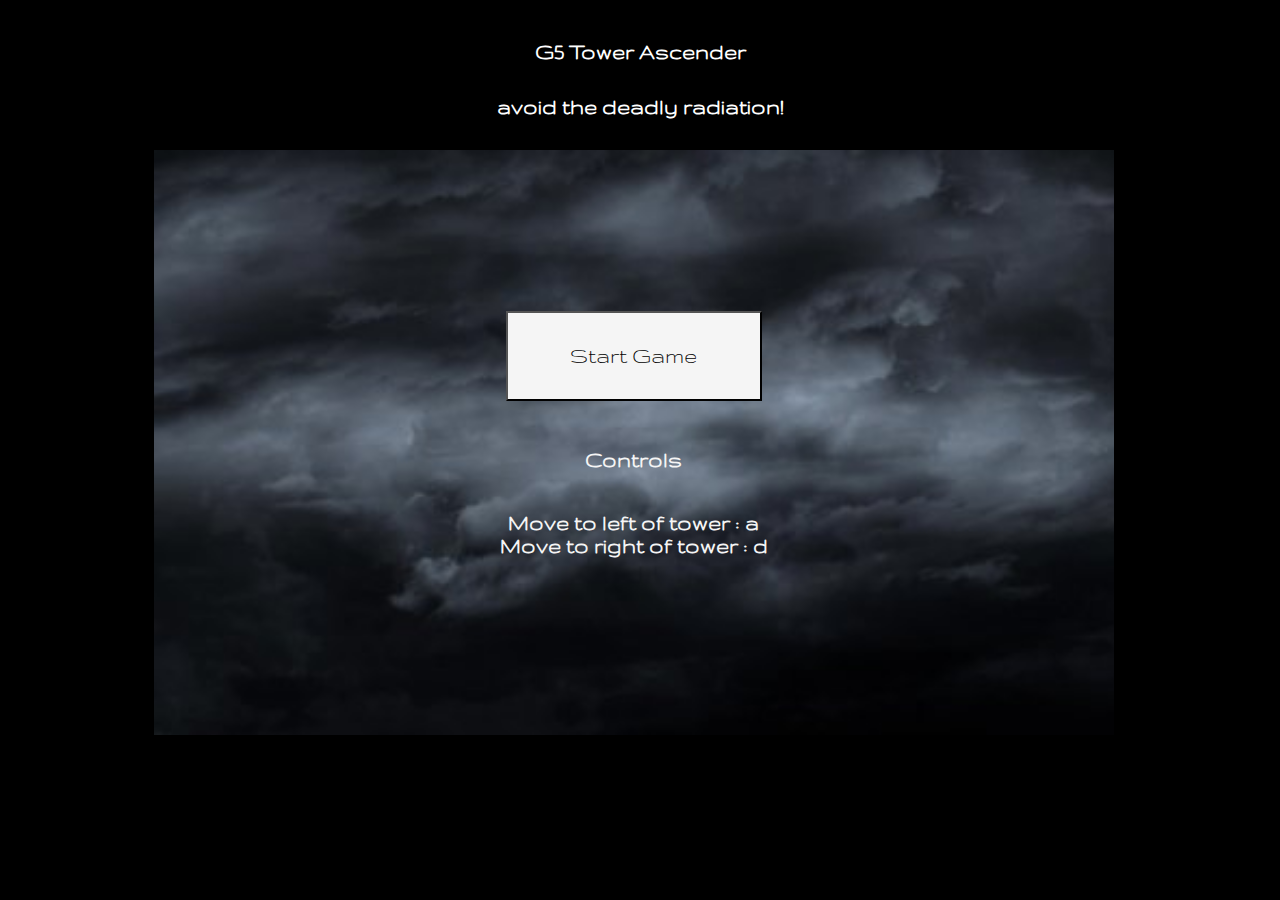
<file: index.html>
<!DOCTYPE html>
<html lang="en">
<head>
    <meta charset="UTF-8">
    <meta http-equiv="X-UA-Compatible" content="IE=edge">
    <meta name="viewport" content="width=device-width, initial-scale=1.0">
    <link rel="stylesheet" href="./style.css">
    <link rel="preconnect" href="https://fonts.googleapis.com">
<link rel="preconnect" href="https://fonts.gstatic.com" crossorigin>
<link href="https://fonts.googleapis.com/css2?family=Gruppo&display=swap" rel="stylesheet">
    <title>G5 Tower Ascender</title>
</head>
<body>
    <h1 class="title">G5 Tower Ascender</h1>
    <h4 class="subtitle">avoid the deadly radiation!</h4>
        <div id="startscreen" class="nothidden">
            <br><br><br><br><br><br><br>
            <button class="startbutton" type="button" onclick="startGame()">Start Game</button>
            <br><br>
            <h3>Controls</h3>
            <h5>Move to left of tower : a <br>Move to right of tower : d</h5>
        </div>
        <br><br><br>
        <div class="hidden" id="container">
            <aside id="top-left"><h2>poison status</h2></aside>
            <aside id="top-right"><h2 id="movement"></h2></aside>
            <main>
                <canvas id="game">
                    <img src="./graphics/tower.png" id="towerImg">
                    <img src="./graphics/climber5.png" id="ascenderImg">
                    <img src="./graphics/radiation4.png" id="radiationImg">
                </canvas>
            </main>
            <aside id="bottom"><h2>5 is too many, earthling</h2></aside>
        </div>
        <div class="hidden" id="gameover">
            <button class="restart" onclick="restartGame()">Try Again</button>
        </div>
    <script src="./main.js"></script>
</body>
</html>
</file>
<file: style.css>
* {
    font-family: 'Gruppo', cursive;
    font-size: x-large;
}

html,body {
    margin: 0;
    padding: 0;
  }

h1, h4 {
    color: white;
    text-align: center;
    margin: 5;
}

h2 {
    color: black;
    font-weight: bold;
}

h3, h5 {
    margin: 1;
    color: whitesmoke;
}
body {
    padding-top: 1em;
    text-align: center;
    background-color: black;
    background-size: cover;
    background-repeat: space;
  }

canvas {
    /* background-image: url('./graphics/clouds.jpeg'); */
    width: 100%;
    height: 100;
  }

.hidden {
    display: none;
}

button {
    text-align: center;
    margin: 0 auto;
    width: 20vw;
    height: 10vh;
    background-color: whitesmoke;
}

.container {
    font-size: initial;
    max-width: 50em;
    height: 70vh;
    background-color: black;
    margin: 0 auto;
    padding: 1em;
    display: grid;
    /* position: absolute;
    justify-content: center; */
    grid-gap: 0.3em; /* spaces between the grid areas */
    grid-template-rows: .25fr .5fr .25fr;
    grid-template-columns: .25fr .5fr .25fr;
    grid-template-areas: "top-left top-left top-right"
                          "game game game"
                          "btm btm btm";
    }

.nothidden {
    width: 75vw;
    height: 65vh;
    background-image: url('./graphics/background2.jpeg');
    background-size: cover;
    margin: 0 auto;
    /* display: grid; */
    left: 12vw;
    justify-content: center;
    position: absolute;
}

#top-left, #top-right, #bottom {
    display: flex;
        justify-content: center;
        /* align-items: center; */
        padding: 20px;
    }
      
#top-left {
    grid-area: top-left;
    background-color: rgba(176, 224, 220, 0.473);
    }
      
#top-right {
    grid-area: top-right;
    background-color: rgba(176, 224, 220, 0.473);
    font-size: large;
    }
      
main {
    grid-area: game;
    }
      
#bottom {
    grid-area: btm;
    background-color: rgba(176, 224, 220, 0.473);
    color: black;
    }
</file>
